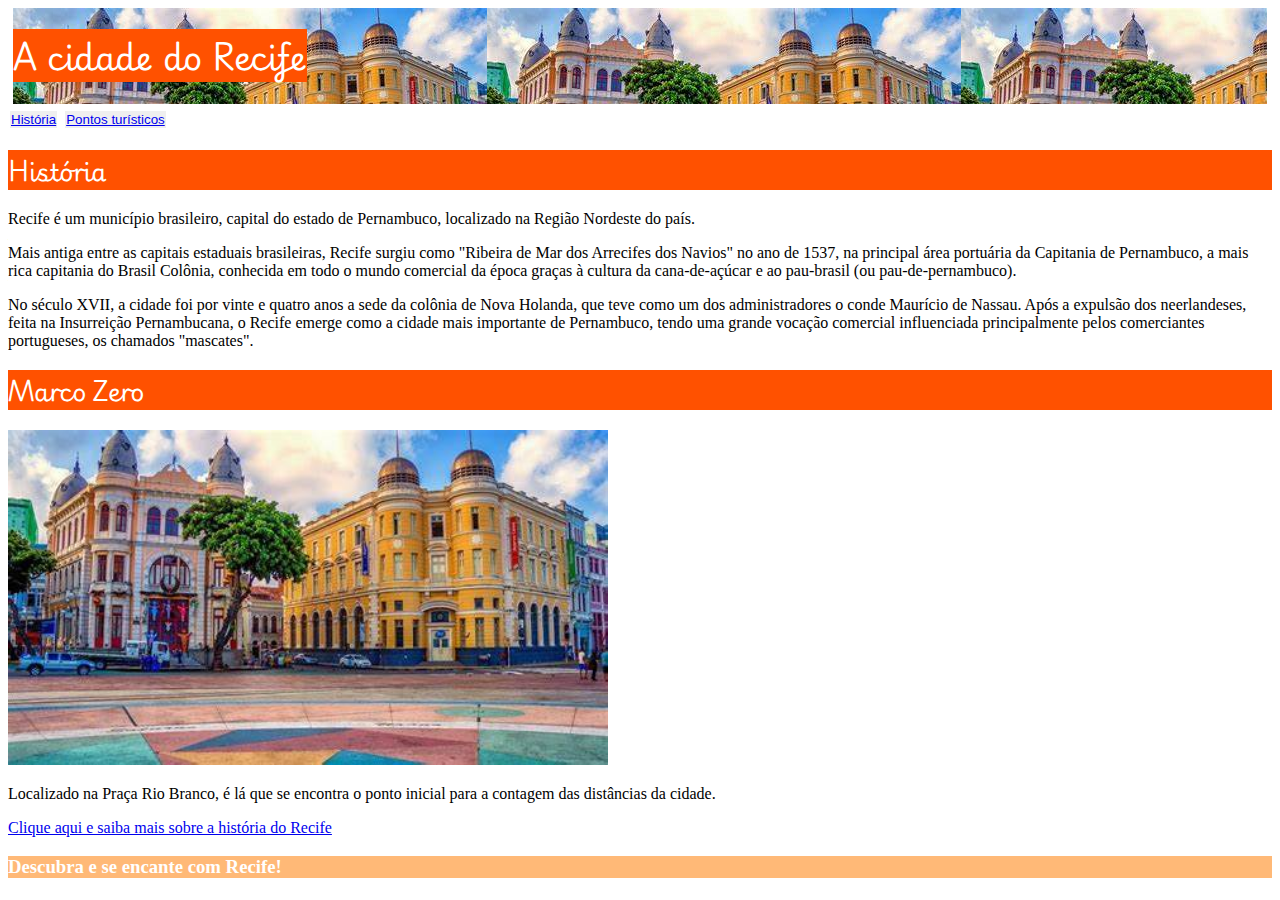
<file: index.html>
<!DOCTYPE html>
<html lang="pt-br">
<head>
    <meta charset="UTF-8">
    <meta name="viewport" content="width=device-width, initial-scale=1.0">
    <title>Recife</title>
    <link href="style.css" rel="stylesheet">
</head>
<body>
    <header>
        <h1>A cidade do Recife </h1>
    </header>
        <nav>
            <button><a href=index.html>História</a></button>
            <button><a href=pontosTuristicos.html>Pontos turísticos</a></button>
        </nav>
        <main>
            <section>
                <h2>História</h2>
                <p>Recife é um município brasileiro, capital do estado de Pernambuco, localizado na Região Nordeste do país.</p>
                    <div>
                    <p>Mais antiga entre as capitais estaduais brasileiras, Recife surgiu como "Ribeira de Mar dos Arrecifes dos Navios" no ano de 1537, 
                        na principal área portuária da Capitania de Pernambuco, a mais rica capitania do Brasil Colônia, conhecida em todo o mundo comercial da época graças à cultura da cana-de-açúcar e ao pau-brasil (ou pau-de-pernambuco).
                    </p>
                    </div>
                    <p>
                        No século XVII, a cidade foi por vinte e quatro anos a sede da colônia de Nova Holanda, que teve como um dos administradores o conde Maurício de Nassau. 
                        Após a expulsão dos neerlandeses, feita na Insurreição Pernambucana, o Recife emerge como a cidade mais importante de Pernambuco, tendo uma grande vocação comercial influenciada principalmente pelos comerciantes portugueses, os chamados "mascates".
                    </p>
                <div>
                    <h2>Marco Zero</h2>
                    <img src="/Recife.jpg" alt = "Marco zero da cidade de recife" width="600">
                    <p>Localizado na Praça Rio Branco, é lá que se encontra o ponto inicial para a contagem das distâncias da cidade. </p>
                </div>
                </p>
                <a href="https://youtu.be/WaAF6taQB4I?si=yFzDRmHsoObWmoFm">Clique aqui e saiba mais sobre a história do Recife</a>
            </section>
        </main>
    <footer>
        <div>
        <p><h3>Descubra e se encante com Recife!</h3></p>
        </div>
    </footer>
</body>
</html>
</file>
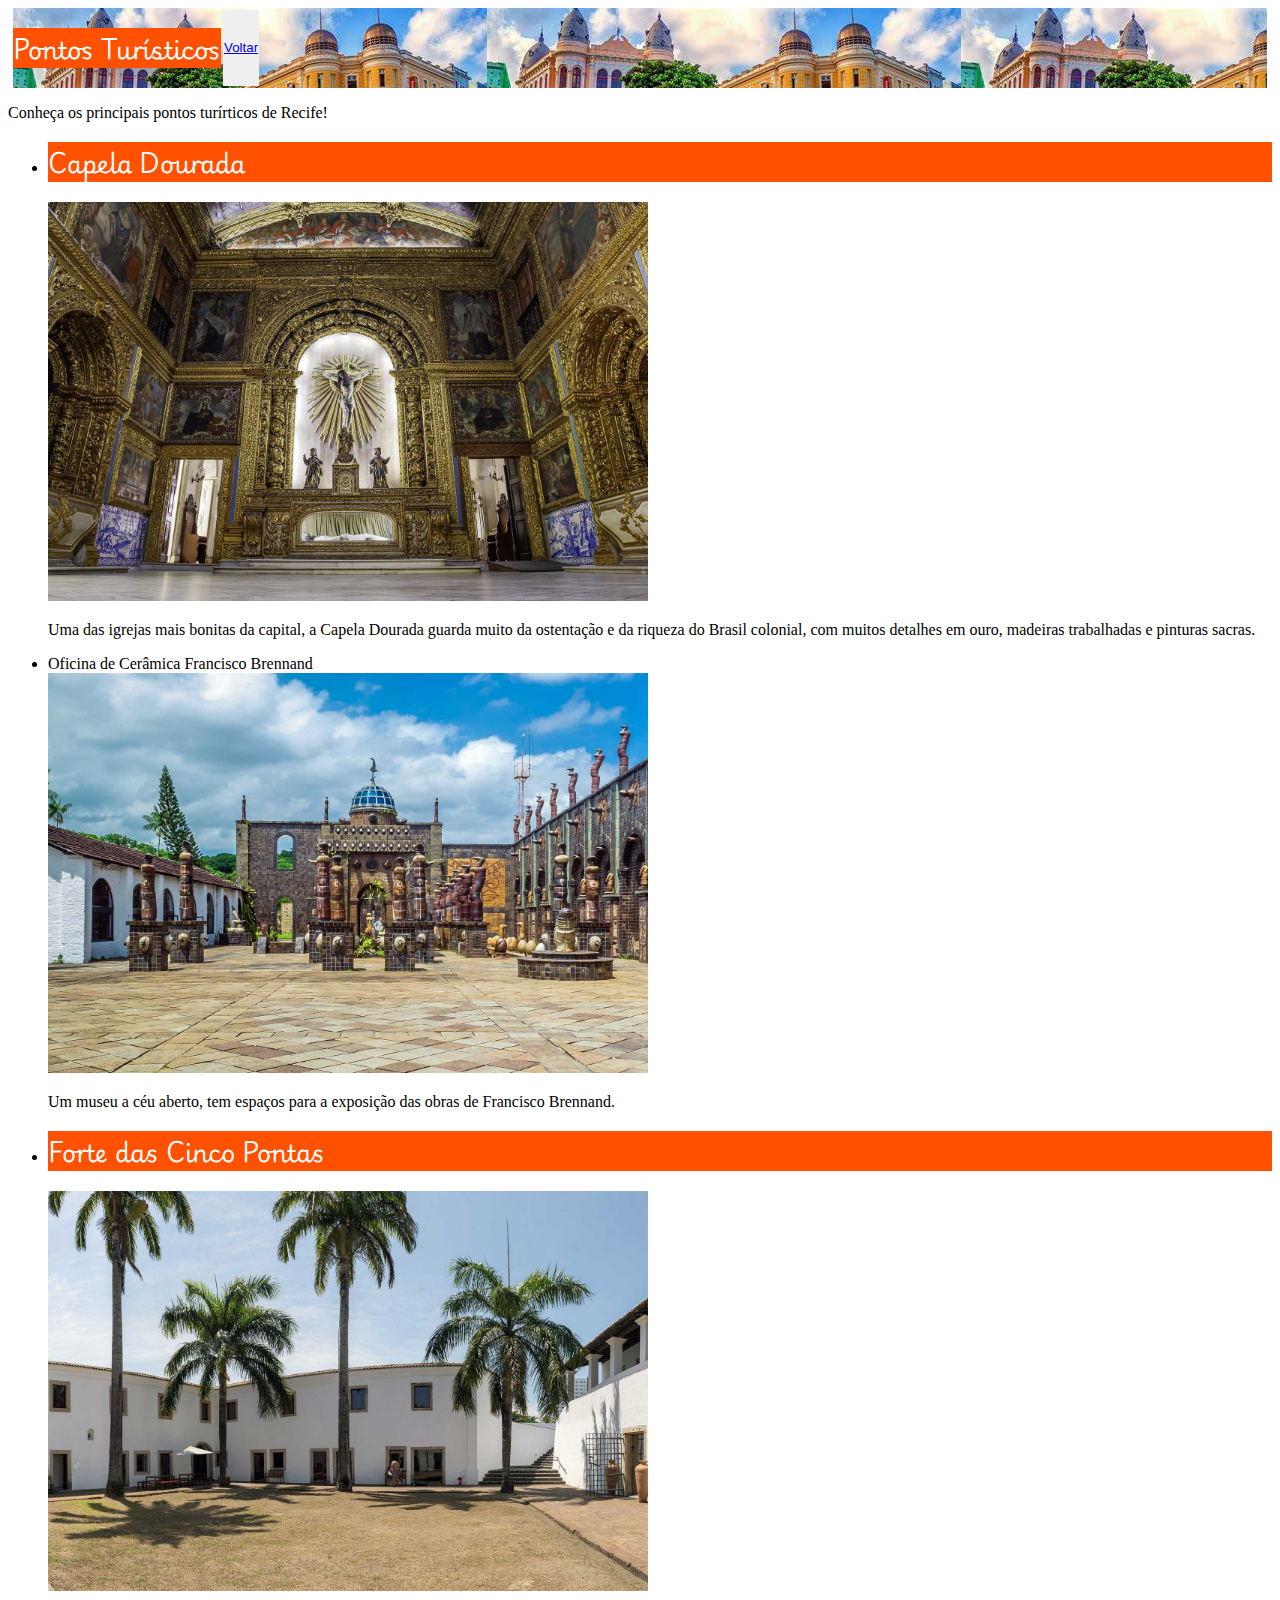
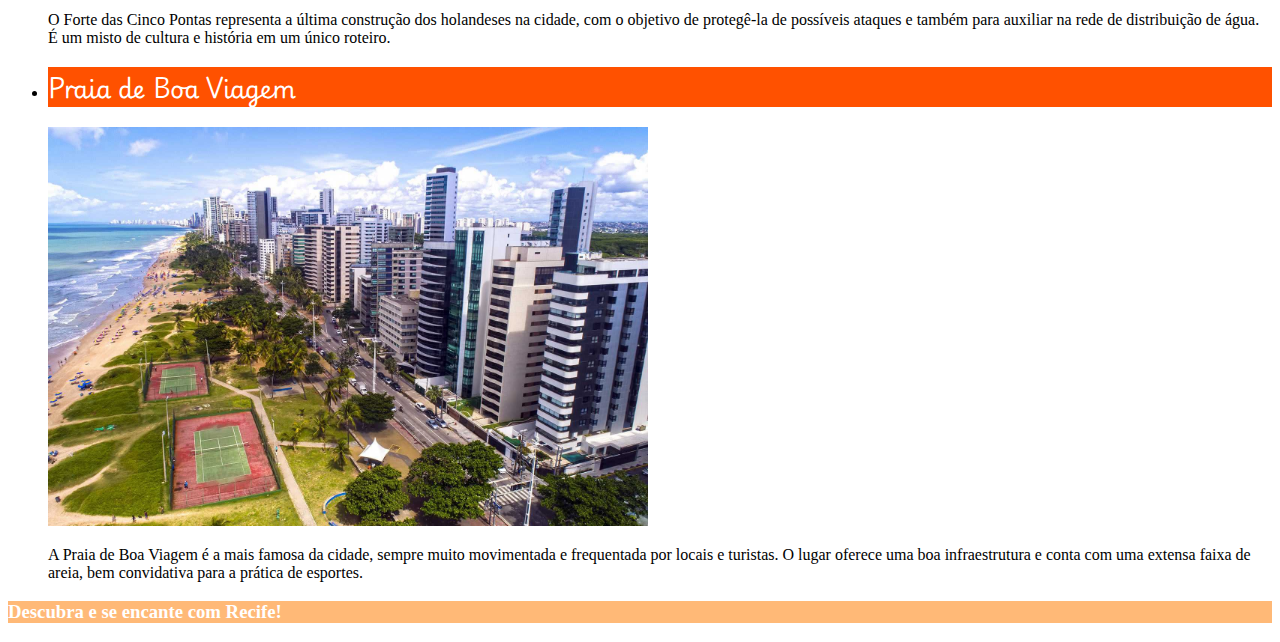
<file: pontosTuristicos.html>
<!DOCTYPE html>
<html lang="en">
<head>
    <meta charset="UTF-8">
    <meta name="viewport" content="width=device-width, initial-scale=1.0">
    <title>Pontos Turisticos</title>
    <link href="style.css" rel="stylesheet">
</head>
<body>
    <header>
        <h2>Pontos Turísticos</h2>
        <button><a href="/index.html">Voltar</a></button>
    </header>
    <main>
        <p>Conheça os principais pontos turírticos de Recife!</p>
    <section>
        <ul>
        <li><h2>Capela Dourada</h2></li>
            <img src="/Capela dourada.jpg" alt = "Igreja dourada localizada em recife" width="600">
            <p>Uma das igrejas mais bonitas da capital, a Capela Dourada guarda muito da ostentação e da riqueza do Brasil colonial, com muitos detalhes em ouro, madeiras trabalhadas e pinturas sacras.</p>
        <li>Oficina de Cerâmica Francisco Brennand</li>
            <img src="/Oficina.jpg" alt = "oficina de cerâmica" width="600">
            <p>Um museu a céu aberto, tem espaços para a exposição das obras de Francisco Brennand.</p>
        <li><h2>Forte das Cinco Pontas</h2></li>
            <img src="Forte da cinco.jpg" alt = "Forte das cinco pontas em recife" width="600">
            <p>O Forte das Cinco Pontas representa a última construção dos holandeses na cidade, com o objetivo de protegê-la de possíveis ataques e também para auxiliar na rede de distribuição de água. É um misto de cultura e história em um único roteiro. </p>
        <li><h2>Praia de Boa Viagem</h2></li>
            <img src="/Praia.jpg" alt = "Praia mais famosa de recife, boa viagem" width="600">
            <p>A Praia de Boa Viagem é a mais famosa da cidade, sempre muito movimentada e frequentada por locais e turistas. O lugar oferece uma boa infraestrutura e conta com uma extensa faixa de areia, bem convidativa para a prática de esportes. </p>
        </ol>
    </section>
    </main>
<footer>
<div>
<p><h3>Descubra e se encante com Recife!</h3></p>
</div>
</footer>
</body>
</html>
</file>
<file: style.css>
@import url('https://fonts.googleapis.com/css2?family=Noto+Color+Emoji&display=swap');
@import url('https://fonts.googleapis.com/css2?family=Noto+Color+Emoji&family=Playwrite+IT+Moderna:wght@100..400&display=swap');


h1{
    font-family: "Playwrite IT Moderna", cursive;
  font-optical-sizing: auto;
  font-weight: weight;
  font-style: normal;
  color: white;
  background-color: rgb(255, 81, 0);
}

h2{
    font-family: "Playwrite IT Moderna", cursive;
    color: white;
    background-color: rgb(255, 81, 0);
}

button {
    border: rgb(255, 81, 0); 
    justify-content: center; padding: 1px; margin: 2px;
}
footer {
    background-color: rgb(255, 185, 119);
    color: white;
}

header{
    display: flex;
    margin: 5px;
    justify-content: flex-start; 
    background-image: url(Recife.jpg); background-repeat: repeat; background-size: auto;
}
</file>
